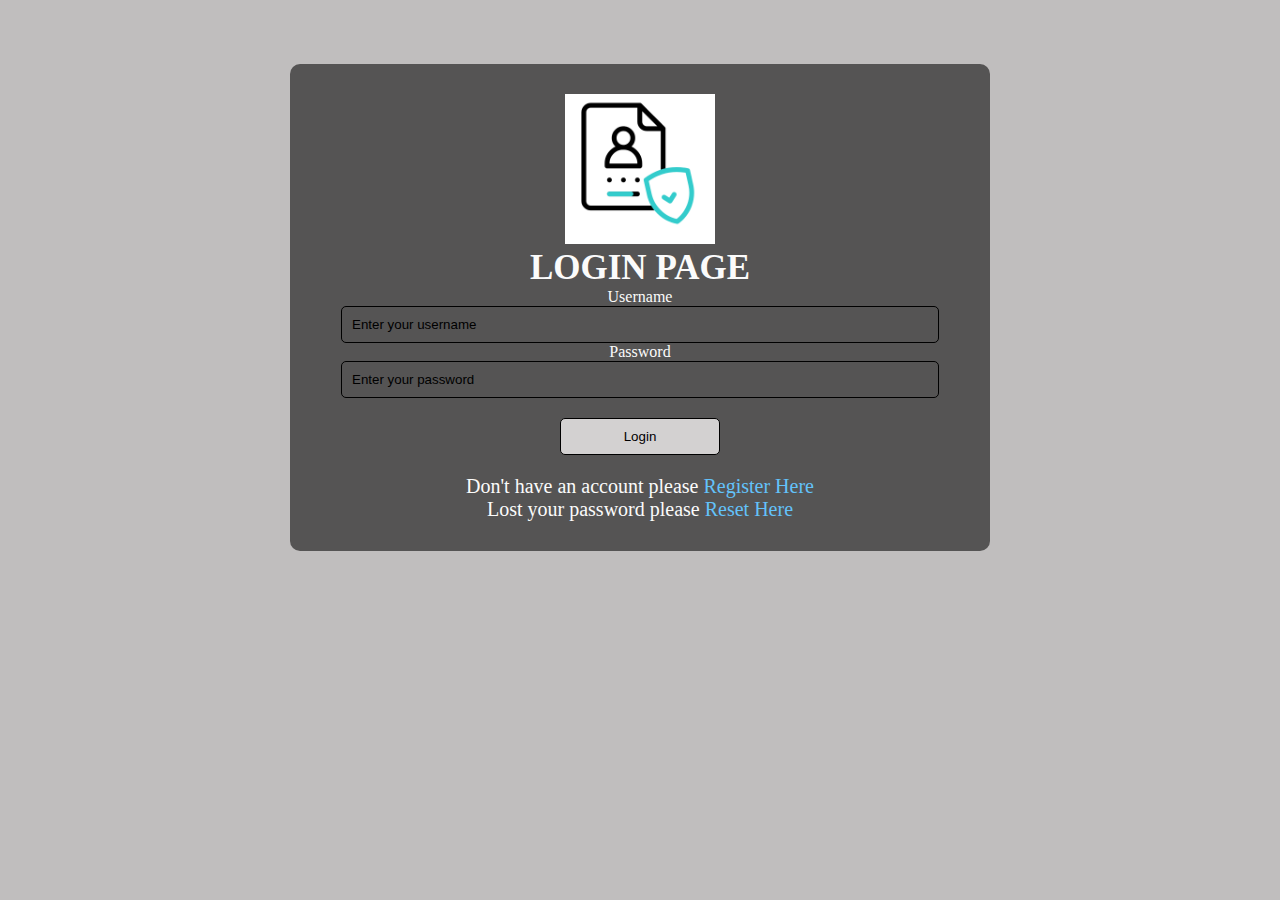
<file: index.html>
<!DOCTYPE html>
<html lang="en">
    <head>
        <meta charset="UTP-8">
        <meta http-equiv="X-UA-Compatible" content="IE=edge">
        <meta name="viedport" content="width=device-width, initial-scale=1.0">
        <!--Main Css-->
    <link rel="stylesheet" href="CSS/Style.css"/>
        <title>Login page</title>
    </head>
    <body>
        <div  id="admin-box">
            <img src="img/icon.gif" alt="Admin Image" class="admin-img" />
            <h1>Login page</h1>
            <form>
                <level for="Username">Username</level>
                <input type="text" name="username" placeholder="Enter your username" class="name" required/>
                <level for="Password">Password</level>
                <input type="password" name="Password" placeholder="Enter your password"class="name" required/>
                <input type="submit" value="Login" id="btn"/>
            </form>
            <p id="password">Don't have an account please
                <a href="pages/register.html">register here</a>
            </p>
            <p >Lost your password please
                <a href="pages/forget.html">reset here</a>
            </p> 
        </div>

    </body>
</html>
</file>
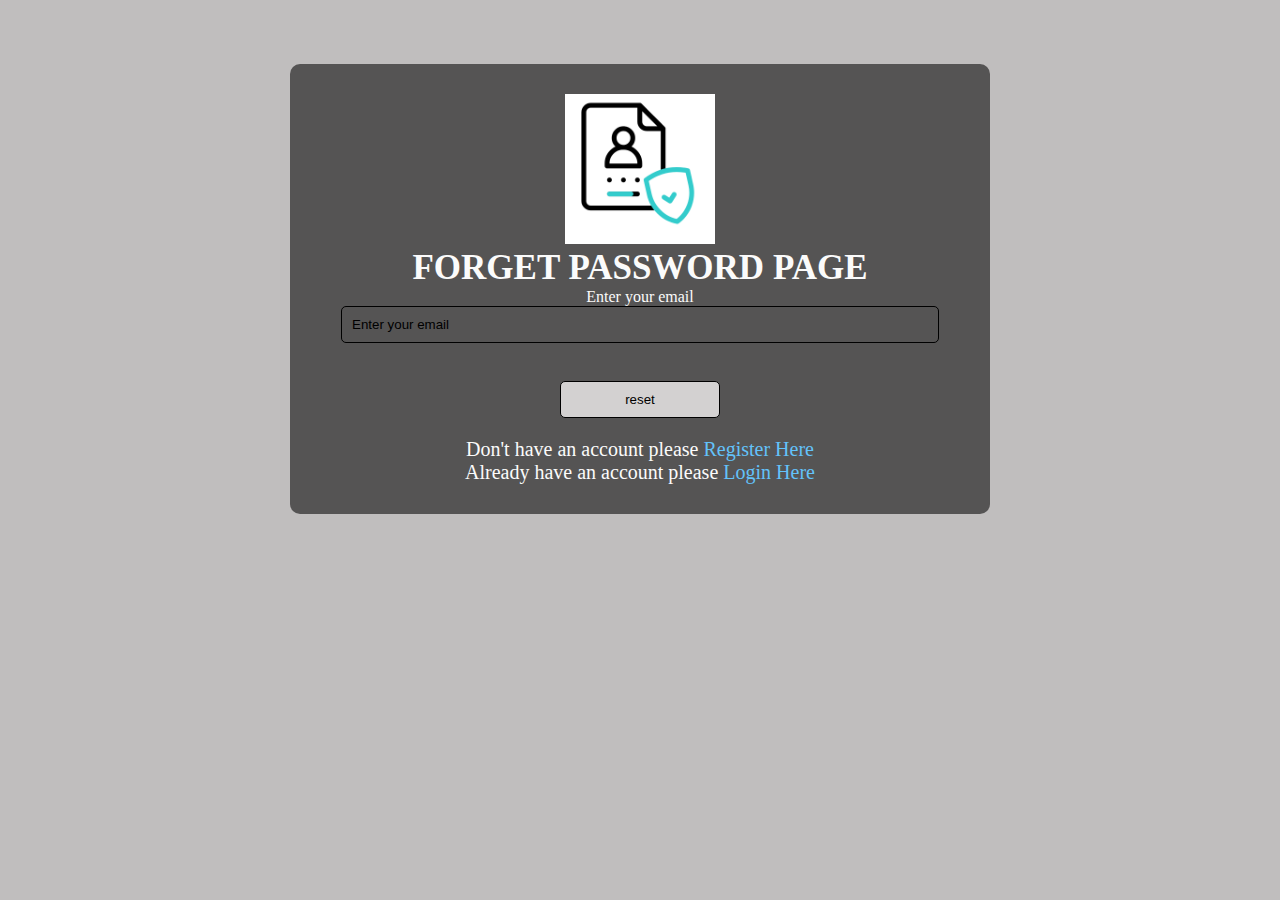
<file: pages/forget.html>
<!DOCTYPE html>
<html lang="en">
    <head>
        <meta charset="UTP-8">
        <meta http-equiv="X-UA-Compatible" content="IE=edge">
        <meta name="viedport" content="width=device-width, initial-scale=1.0"> 
        <link rel=stylesheet href="../CSS/Style.css"/>
        <title>Forget password page</title>
    </head>
    <body>
        <div id="admin-box">
            <img src="../img/icon.gif" alt="Admin Image"class="admin-img"/>
            <h1>Forget password page</h1>
            <form>
                <level for="Email">Enter your email</level><br/>
                <input type="Email" name="Email"  required placeholder="Enter your email"/><br/>
                <input type="submit" value="reset" id="btn"/>
            </form>
            <p>Don't have an account please
                <a href="register.html">register here</a>
            </p>
            <p>Already have an account please
                <a href="../index.html">Login here</a>
            </p> 
        </div>

    </body>
</html>
</file>
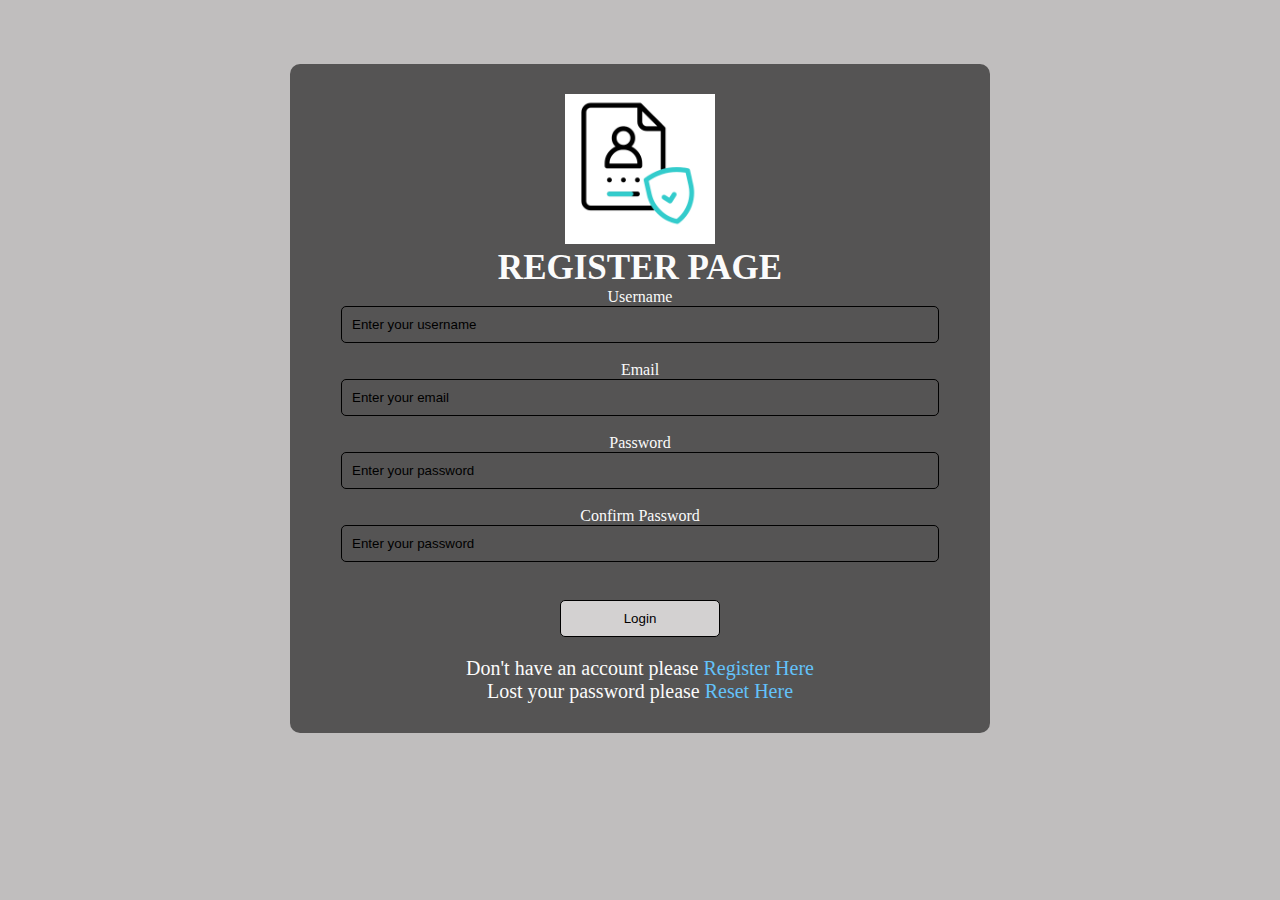
<file: pages/register.html>
<!DOCTYPE html>
<html lang="en">
    <head>
        <meta charset="UTP-8">
        <meta http-equiv="X-UA-Compatible" content="IE=edge">
        <div style="text-align:center">
        <meta name="viedport" content="width=device-width, initial-scale=1.0">
       <link rel=stylesheet href="../CSS/Style.css"/>
         <title>Register page</title>
    </head>
    <body>
        <div id="admin-box">
            <img src="../img/icon.gif" alt="Admin Image" class="admin-img"/>
            <h1>Register page</h1>
            <form>
                <level for="Username">Username</level><br/>
                <input type="text" name="username" placeholder="Enter your username" required/><br/>
                <level for="Email">Email</level><br/>
                <input type="text" name="Email" placeholder="Enter your email" required/><br/>
                <level for="Password">Password</level><br/>
                <input type="password" name="Password" placeholder="Enter your password" required/><br/>
                <level for="Confirm Password">Confirm Password</level><br/>
                <input type="Confirm password" name="Confirm Password" placeholder="Enter your password" required/><br/>
                <input type="submit" value="Login" id="btn"/>
            </form>
            <p>Don't have an account please
                <a href="../index.html">register here</a>
            </p>
            <p>Lost your password please
                <a href="forget.html">reset here</a>
            </p> 
        </div>

    </body>
</html>
</file>
<file: CSS/Style.css>
/*Universel Selector*/
*{
    margin: 0;
    padding: 0;
    border: 0;
}
/*Name Selector*/
body{
    background-color: rgb(192, 190, 190);
}
/*ID Selector */
#admin-box{
    background-color: rgb(85, 84, 84);
    color: rgb(251, 251, 251);
    text-align: center;
    width: 50%;
    margin: 5% auto;
    padding: 30px;
    border-radius: 10px
    

}
/*Class Selector*/
.admin-img{
    width: 150px;
}

/*Decendent Selector*/
#admin-box h1{
    font-size: 35px;
    text-transform: uppercase;
    text-shadow: black;

}
/*Grouping Selector*/
input,label{
    display: block;
    width: 90%;
    margin: auto;
    padding: 10px;

}
input{
    background-color:transparent ;
    color: black;
    border: 1px solid black;
    border-radius:5px;
}
label{
    font-size: 20px;
}
p{
    font-size: 20px;
}
p a{
    text-decoration: none;
    color:rgb(99, 194, 250);
    text-transform: capitalize;
}
input:focus{
    background-color: rgb(208, 206, 206);
}
input::placeholder{
    color: black;
}
#btn{
    background-color: rgb(211, 209, 209);
    margin: 20px auto;
    width: 25%;
    border: 1px solid rgb(0, 0, 0);
}
#btn:hover{
background-color: transparent;

}
</file>
